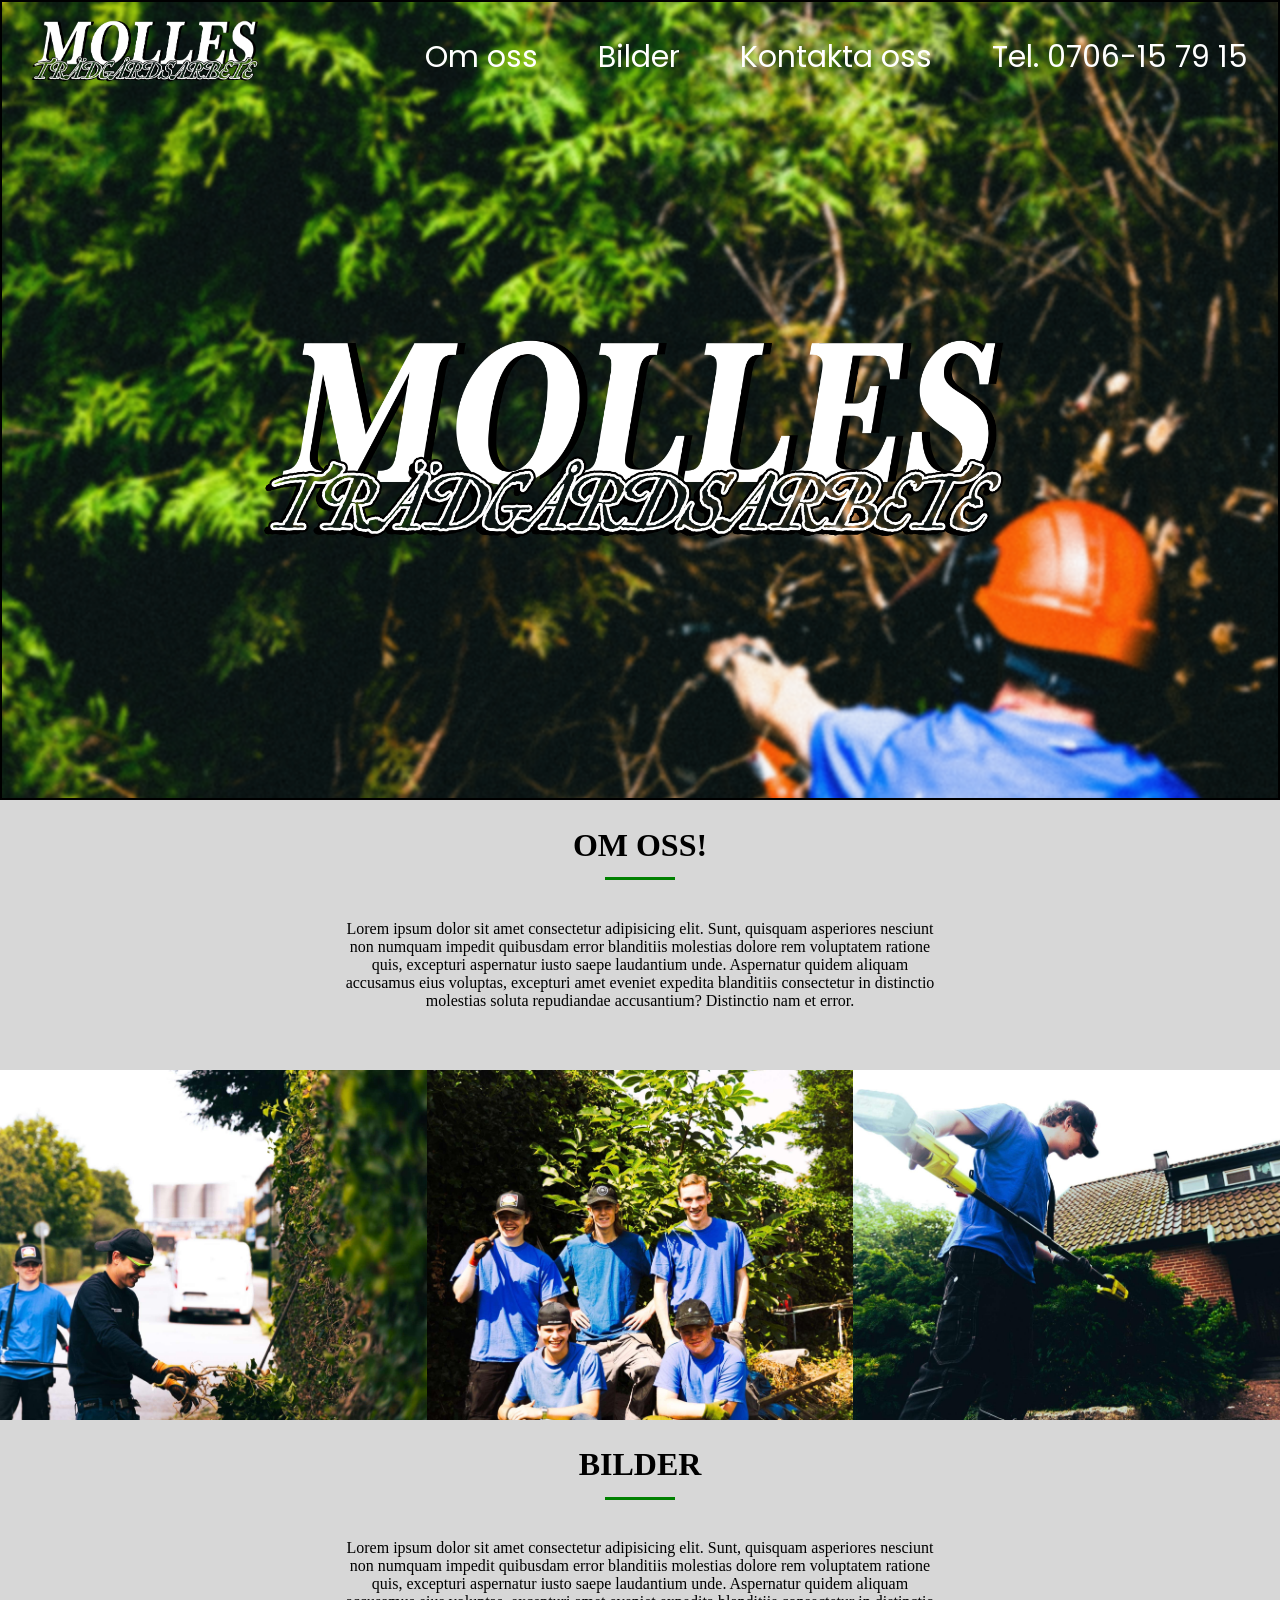
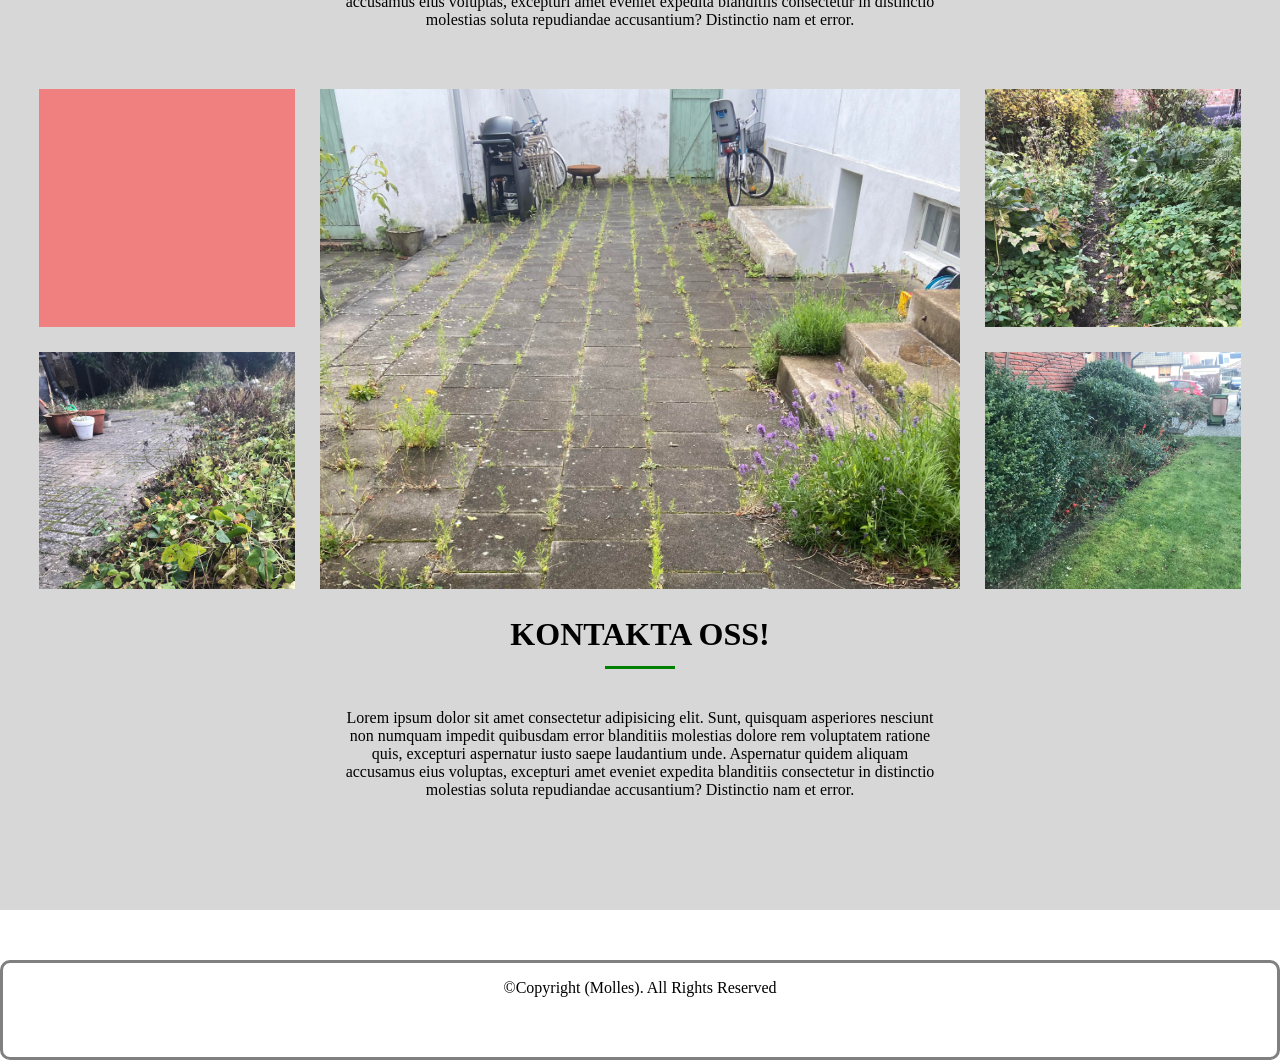
<file: index.html>
<html>
<head>
    <meta charset="UTF-8">
    <meta name="viewport" content="width=device-width, initial-scale=1.0">
    <title>Home</title>
    <link rel="stylesheet" type="text/css" href="Style.css">
    <script src="https://ajax.googleapis.com/ajax/libs/jquery/3.3.1/jquery.min.js"></script>
    <script src="Script.js"></script>
    <link rel="preconnect" href="https://fonts.googleapis.com">
    <link rel="preconnect" href="https://fonts.gstatic.com" crossorigin>
    <link href="https://fonts.googleapis.com/css2?family=Poppins:ital,wght@0,100;0,200;0,300;0,400;0,500;0,600;0,700;0,800;0,900;1,100;1,200;1,300;1,400;1,500;1,600;1,700;1,800;1,900&display=swap" rel="stylesheet">
</head>

<body>

    <div class="main" id="Hem">
        <div id = myheader class="header">
            <!--https://mail.google.com/mail/u/1?ui=2&ik=bb05224394&attid=0.1&permmsgid=msg-f:1805551472724974870&th=190e9b7f8b749d16&view=fimg&fur=ip&sz=s0-l75-ft&attbid=ANGjdJ9cveMnWd1cMhNqK2HdMmJ8DXAqR_NC9fwhE8bM1nqCHRdA74jWGTwPVYG5qwloP1KXjHJJpkT2Wo3jWycuV0QJnPdA-qS8d_8rW7-odIZvCE4Jyv5sGJZVA9Q&disp=emb-->
            <img id = "main_img_big" src=main_img_big.png>
            <div id="container">
                <div id = "main_img_small"></div>
                <ul class="nav nav-pills">
                    <li class="nav-item"><a href="#Omoss" class="nav-link">Om oss</a></li>
                    <li class="nav-item"><a href="#Bilder" class="nav-link">Bilder</a></li>
                    <li class="nav-item"><a href="#kontakt" class="nav-link">Kontakta oss</a></li>
                    <li class="nav-item"><a href="#kontakt" class="nav-link">Tel. 0706-15 79 15</a></li>
                </ul>
            </div>
        </div>
    </div>

    <div id="Omoss">
        <h2 class="sec2_title">Om oss!</h2>
        <p class="Omoss_text">Lorem ipsum dolor sit amet consectetur adipisicing elit. Sunt, quisquam asperiores nesciunt non numquam impedit quibusdam error blanditiis molestias dolore rem voluptatem ratione quis, excepturi aspernatur iusto saepe laudantium unde. Aspernatur quidem aliquam accusamus eius voluptas, excepturi amet eveniet expedita blanditiis consectetur in distinctio molestias soluta repudiandae accusantium? Distinctio nam et error.</p>
        
        <div id="sec2_img_div">
            <div id="sec2_img1" class="sec2_img" data-descr="Bild 1 random text"></div>
            <div id="sec2_img2" class="sec2_img" data-descr="Bild 2 random text"></div>
            <div id="sec2_img3" class="sec2_img" data-descr="Bild 3 random text"></div>
        </div>
        
        <h2 id="Bilder" class="sec2_title">Bilder</h2>
        <p class="Omoss_text">Lorem ipsum dolor sit amet consectetur adipisicing elit. Sunt, quisquam asperiores nesciunt non numquam impedit quibusdam error blanditiis molestias dolore rem voluptatem ratione quis, excepturi aspernatur iusto saepe laudantium unde. Aspernatur quidem aliquam accusamus eius voluptas, excepturi amet eveniet expedita blanditiis consectetur in distinctio molestias soluta repudiandae accusantium? Distinctio nam et error.</p>
        
        <div id="img_gal">
            <div class="big_img"></div>        
            <div class="sec3_img" id="sec3_img1"></div>
            <div class="sec3_img" id="sec3_img2"></div>
            <div class="sec3_img" id="sec3_img3"></div>
            <div class="sec3_img" id="sec3_img4"></div>
        </div>
     
        <h2 id="kontakt" class="sec2_title">Kontakta oss!</h2>
        <p class="Omoss_text">Lorem ipsum dolor sit amet consectetur adipisicing elit. Sunt, quisquam asperiores nesciunt non numquam impedit quibusdam error blanditiis molestias dolore rem voluptatem ratione quis, excepturi aspernatur iusto saepe laudantium unde. Aspernatur quidem aliquam accusamus eius voluptas, excepturi amet eveniet expedita blanditiis consectetur in distinctio molestias soluta repudiandae accusantium? Distinctio nam et error.</p>

    </div>
</body>

<footer>
    <p class="copyright-text">
        <span style="font-family: Georgia, Consolas, Verdana">©</span>Copyright <span class="current-year"></span> (Molles). All Rights Reserved
    </p>
</footer>
</html>
</file>
<file: Style.css>
*{
    box-sizing: border-box;
}

body{
    margin: 0; 
    padding: 0;
}

.nav-item{
    list-style-type: none;
    margin: 30px;
    font-size: 30px;
}

.nav-link{
    text-decoration: none;
    color: white;
    font-family: "Poppins", sans-serif;
    font-style: normal;
    
}

.poppins-semibold {
    font-family: "Poppins", sans-serif;
    font-weight: 600;
    font-style: normal;
  }

.nav-link:hover{
    text-decoration: none;
    color: lightgreen;
}

.nav{
    text-align: center;
    display: flex;
    justify-content: center;
}

#main_img_small{
    background-image: url(main_img_small.png);
    /*https://mail.google.com/mail/u/1?ui=2&ik=bb05224394&attid=0.1&permmsgid=msg-f:1805551472724974870&th=190e9b7f8b749d16&view=fimg&fur=ip&sz=s0-l75-ft&attbid=ANGjdJ9cveMnWd1cMhNqK2HdMmJ8DXAqR_NC9fwhE8bM1nqCHRdA74jWGTwPVYG5qwloP1KXjHJJpkT2Wo3jWycuV0QJnPdA-qS8d_8rW7-odIZvCE4Jyv5sGJZVA9Q&disp=emb*/
    background-size: cover;
    background-repeat: no-repeat;
    background-position: center;
    width: 290;
    height: 80;
    
}

#main_img_small:hover{
    /*https://mail.google.com/mail/u/1?ui=2&ik=bb05224394&attid=0.1&permmsgid=msg-f:1804220812670646894&th=1909e1451b99ba6e&view=fimg&fur=ip&sz=s0-l75-ft&attbid=ANGjdJ9GpayroX4NbH6ueLImKxKCnul01aHFi2dnO0O9yssX2gOMT0YRgqS1HLtqMVQujVz1yFlkvqV3teNUJ8_lSOnQ_9G1vZ6HVLtB73FvvBslxeL1n_UXX03QTEE&disp=emb*/
    background-image: url(main_img_small_green.png);
}

#Hem {
    height: 800;
    display: flex;
    justify-content: center;
    background-image: url(home_img.png);
    /*https://mail.google.com/mail/u/1?ui=2&ik=bb05224394&attid=0.1&permmsgid=msg-f:1805557576270029461&th=190ea10ca3172295&view=fimg&fur=ip&sz=s0-l75-ft&attbid=ANGjdJ8gXlw8OJBnmhG6uIJ8Rmm2J9LpYLI-MLyvy51g06xk5bqFrw--PNNXIwFsMzhsGv7GzqOld8kN2dmZAzZj7EOuhFOw84Tj84q85C3xLncJkC0yP9nIHeIYXy4&disp=emb*/
    position: relative;
    background-size: cover;
    background-repeat: no-repeat;
    background-position: center, 0 0, right top;
    width: 100%;
    }

#Omoss {
    height: 190vh;
    background-color: rgb(215, 215, 215);
    display: flex;
    flex-direction: column;
    position: relative;
    text-align: center;
}

#myheader{
    width: 100%;
    display: flex;
    flex-direction: column-reverse;
    align-items: center;
    justify-content: space-between;
    border: solid 2px black;
}

#main_img_big{
    background-repeat: no-repeat;
    object-fit: contain;
    height: 950;
    width: 950;
}

#container{
   /*
    position: fixed;
    top: 0;
    */
    display: flex;
    width: 100%;
    align-items: center;
    justify-content: space-between;
}

.sec2_title{
    font-size: clamp(30px, 2.5vw, 48px);
    text-transform: uppercase;
    top: 0px;
}

.sec2_title::after{
    content: "";
    position: relative;
    display: block;
    height: 3px;
    width: 70px;
    background-color: green;
    margin-inline: auto;
    margin-block: clamp(10px, 1.041vw, 20px);
}

.sec2_img{
    height: 350px;
    width: 600px;
    position: relative;
    background-size: cover;
    background-repeat: no-repeat;
    overflow: hidden;
}

#sec2_img1{
    background-image: url(section2_img_left.jpg);
    /*https://mail.google.com/mail/u/1?ui=2&ik=bb05224394&attid=0.9&permmsgid=msg-f:1806469644789195562&th=1911de92232fa32a&view=fimg&fur=ip&sz=s0-l75-ft&attbid=ANGjdJ8VOAak1ddjIWqlLq94tolYNhIvO0Y1-T0FQAS1CI7MIpTrJLkzwnAfRSVno_WSw9dNDx7vfVbC77gFS_W4Ai3Q3fwqakxgWPyAjD6a_kXHJKKTx_Furqdh_b4&disp=emb&realattid=8D7A145F-47E2-40F2-9FF5-7399987FACDC*/
    padding: 0;
    margin: 0;
    background-position: right;
}

#sec2_img2{
    background-image: url(section2_img_mid.jpg);
    /*https://mail.google.com/mail/u/1?ui=2&ik=bb05224394&attid=0.1&permmsgid=msg-f:1806469644789195562&th=1911de92232fa32a&view=fimg&fur=ip&sz=s0-l75-ft&attbid=ANGjdJ8n0GscbdlNyDrbvLqxE9NgjYUIg2yuMnBTWP7eqM9y4dSE0qo2VaMF7M4yS2AcSTQtIZiXtzKht687FeEYu7qXZSNn9DyYDE0HQQQbHYb_qmwFpHWQRes90us&disp=emb&realattid=D3266FCE-B39C-4B2D-B2AC-D7895CB5232D*/
    background-position: right;
}

#sec2_img3{
    background-image: url(section2_img_right.jpg);
    /*https://mail.google.com/mail/u/1?ui=2&ik=bb05224394&attid=0.11&permmsgid=msg-f:1806469644789195562&th=1911de92232fa32a&view=fimg&fur=ip&sz=s0-l75-ft&attbid=ANGjdJ-7P2PD-ucCSRgensqAeVhhveraleDYOK1nMp5k7DhdWtMDkBkvtXGER7_w_555U-9HlyqjWjiwv-H1_3ldRD-JzUv5LH6_gxW7KFyzv2SdxES_Zyz2VkuA_X4&disp=emb&realattid=A853198A-66B3-426D-9747-C61570B4D72C*/
}

#sec2_img_div{
    margin-top: 60px;
    display: flex;
    justify-content: space-around;
}

#sec2_img1::after{
    content: attr(data-descr);
    position: absolute;
    left: 30%;
    top: 100%;
    min-width: 200px;
    border: 1px #aaaaaa solid;
    border-radius: 10px;
    background-color: #ffffcc;
    padding: 12px;
    color: #000000;
    font-size: 14px;
    z-index: 1;
    transition: transform 1s;
}

#sec2_img1:hover::after{
    transform: translateY(-200px);
}

#sec2_img2::after{
    content: attr(data-descr);
    position: absolute;
    left: 30%;
    top: 100%;
    min-width: 200px;
    border: 1px #aaaaaa solid;
    border-radius: 10px;
    background-color: #ffffcc;
    padding: 12px;
    color: #000000;
    font-size: 14px;
    z-index: 1;
    transition: transform 1s;
}

#sec2_img2:hover::after{
    transform: translateY(-200px);
}

#sec2_img3::after{
    content: attr(data-descr);
    position: absolute;
    left: 30%;
    top: 100%;
    min-width: 200px;
    border: 1px #aaaaaa solid;
    border-radius: 10px;
    background-color: #ffffcc;
    padding: 12px;
    color: #000000;
    font-size: 14px;
    z-index: 1;
    transition: transform 1s;
}

#sec2_img3:hover::after{
    transform: translateY(-200px);
}

.Omoss_text{
    max-width: 600px;
    margin: 0;
    align-self: center;
}

#sec3_img1{
    grid-area: sml1;
    /*background-image: url(https://t3.ftcdn.net/jpg/03/76/74/78/360_F_376747823_L8il80K6c2CM1lnPYJhhJZQNl6ynX1yj.jpg);*/
    background-size: cover;
    background-color: lightcoral;
}
#sec3_img2{
    grid-area: sml2;
    background-image: url(section3_img_top_right.jpg);
    /*https://mail.google.com/mail/u/1?ui=2&ik=bb05224394&attid=0.4&permmsgid=msg-f:1804857093389013183&th=190c23f6c1cbd0bf&view=fimg&fur=ip&sz=s0-l75-ft&attbid=ANGjdJ_7pVMjdK1afnlBEMJqPGPlGCxJf7Mw9Jrtol1F7PXvKnNyHzIBcprgJkCM34QaEoSO3G-QzCdYqrWIpNn_SRQe8VyNWJ7PqeZEexi0ShCtqYs22qrFpHH4d4A&disp=emb&realattid=9DE097FD-E038-44DA-AC2F-15973AC92F44*/
    background-size: cover;
}

#sec3_img2:hover{
    /*https://mail.google.com/mail/u/1?ui=2&ik=bb05224394&attid=0.2&permmsgid=msg-f:1804857093389013183&th=190c23f6c1cbd0bf&view=fimg&fur=ip&sz=s0-l75-ft&attbid=ANGjdJ_0fB3pjsaMG9NbMa53nWDGF8Pyll2zcK4CI9vFrln7X_4zZd-GWPZ5RP38eFUwMxPKqoqvMDLpP88j9AlgYyNEc4c5sj8ktpA89z4wdQEgZgzF8wAoB7BQGlY&disp=emb&realattid=2FD6BAEF-0CE9-464A-90AB-383B56C422DA*/
    background-image: url(section3_img_top_right_hover.jpg);
}

#sec3_img3{
    grid-area: sml3;
    background-image: url(section3_img_bot_left.jpg);
    /*https://mail.google.com/mail/u/1?ui=2&ik=bb05224394&attid=0.1&permmsgid=msg-f:1804857093389013183&th=190c23f6c1cbd0bf&view=fimg&fur=ip&sz=s0-l75-ft&attbid=ANGjdJ-lAial46-rdMjT6jTM7AETxtr3mG57Hl-WG3Y8AZDYZQvsEgP9L-c0bcMY2QUtAYQR42i9KVwG_5quzNNMako8vvKiFvCN3i7wgXVaRMwbLfauA5s17fxxfQs&disp=emb&realattid=00689ACB-1626-43D5-9D93-7EC566942725*/
    background-size: cover;
}

#sec3_img3:hover{
    background-image: url(section3_img_bot_left_hover.jpg);
}

#sec3_img4{
    grid-area: sml4;
    background-image: url(section3_img_bot_right.jpg);
    background-size: cover;
    background-position:right 0px top -50px;
    
}

#sec3_img4:hover{
    background-image: url(section3_img_bot_right_hover.jpg);
}

.sec3_img{
    transition: transform .2s;
}

.sec3_img:hover{
    transform: scale(1.1);
}

.big_img{
    grid-area: bg;
    background-image: url(section3_img_mid.jpg);
    background-repeat: no-repeat;
    /*background-position:right 10px top -160px;*/
    background-size: cover;
    transition: transform .2s ease-in-out;
    
}

.big_img:hover{
    transform: scale(1.07);
    background-image: url(section3_img_mid_hover.jpg);
    transition-delay: .3s;
}


#img_gal{
    justify-content: center;
    display: grid;
    margin-top: 60px;
    height: 500px;
    width: 100%;
    gap: 25px;
    grid-template-areas: 
    "sml1 bg sml2"
    "sml3 bg sml4";
    grid-template-columns: 20% 50% 20%;
}

footer{
    display: flex;
    height: 100px;
    border: solid gray;
    border-radius: 10px;
    width: 100%;
    justify-content: center;
    margin-top: 50px;
}

@media screen and (max-width: 600px) and (orientation: portrait){
    #main_img_big{
        background-repeat: no-repeat;
        object-fit: contain;
        height: 550;
        width: 100%;
    }

    #Hem {
        height: 550;
        display: flex;
        justify-content: center;
        background-image: url(home_img.png);
        /*https://mail.google.com/mail/u/1?ui=2&ik=bb05224394&attid=0.1&permmsgid=msg-f:1805557576270029461&th=190ea10ca3172295&view=fimg&fur=ip&sz=s0-l75-ft&attbid=ANGjdJ8gXlw8OJBnmhG6uIJ8Rmm2J9LpYLI-MLyvy51g06xk5bqFrw--PNNXIwFsMzhsGv7GzqOld8kN2dmZAzZj7EOuhFOw84Tj84q85C3xLncJkC0yP9nIHeIYXy4&disp=emb*/
        position: relative;
        background-size: cover;
        background-repeat: no-repeat;
        background-position: center, 0 0, right top;
        width: 100%;
        }

    #myheader{
        width: 100%;
        display: flex;
        flex-direction: column-reverse;
        align-items: center;
        justify-content: space-between;
        border: solid 1px black;
    }

    .Omoss_text{
        max-width: 20px;
        
        margin: 0;
        align-self: center;
    }

    #main_img_small{
        display: none;
       
    }

    .nav-item{
        text-align: center!important;
        justify-content: space-around;
        margin: 10px;
        margin-left: 0;
        gap: 10px;
        font-size: 10px;
        width: 100%;
        height: 10px;
        
    }

    #container{
        
        display: flex;
        width: 100%;
        align-items: center !important;
        justify-content: center !important;
        
     }

     .nav{
        flex: 1;
        width: 100%;
        left: 0;
        align-items: center !important;
        text-align: center !important;
        display: flex;
        justify-content: center !important;
    }

    .nav.nav-pills{
        flex: 1;
        justify-content: center !important;
        height: 50px;
        width: 100%;
        left: 0;

    }

    footer{
        
        display: flex;
        height: 100px;
        border: solid gray;
        border-radius: 10px;
        width: 100%;
        justify-content: center;
        margin-top: 50px;
        display: none;
    }

    #Omoss {
        width: inherit;
        height: 800px;
        background-color: rgb(215, 215, 215);
        display: flex;
        flex-direction: column;
        position: relative;
        text-align: center;
    }

    .Omoss_text{
        flex: 1;
        flex-direction: row;
        max-width: 10px;
        height: 100px;
        overflow: hidden;
        
    }

    .sec2_img{
        height: 200px;
        width: 100%;
        position: relative;
        background-size: cover;
        background-repeat: no-repeat;
        overflow: hidden;
    }

    #sec2_img2::after{
        display: none;
    }    

    #sec2_img1{
        display: none;
    }

    #sec2_img3{
        display: none;
    }

}

@media only screen and (max-width: 600px) and (orientation: landscape){
    
}
</file>
